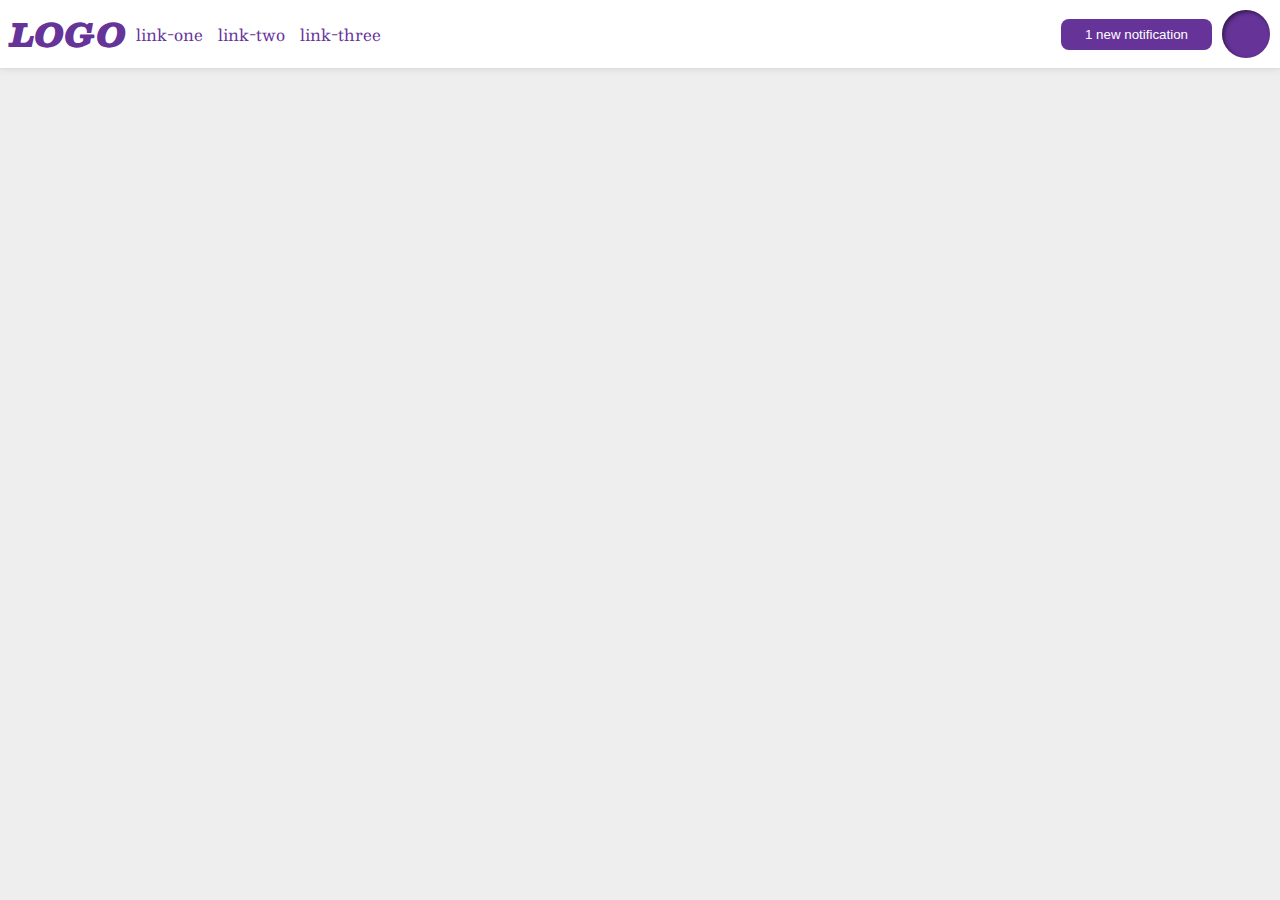
<file: foundations/flex/03-flex-header-2/index.html>
<!DOCTYPE html>
<html lang="en">
  <head>
    <meta charset="UTF-8">
    <meta http-equiv="X-UA-Compatible" content="IE=edge">
    <meta name="viewport" content="width=device-width, initial-scale=1.0">
    <title>Flex Header 2</title>
    <link rel="stylesheet" href="style.css">
  </head>
  <body>
    <div class="header">
      <div class="header-left">
        <div class="logo">
          LOGO
        </div>
        <ul class="links">
          <li><a href="https://google.com">link-one</a></li>
          <li><a href="https://google.com">link-two</a></li>
          <li><a href="https://google.com">link-three</a></li>
        </ul>
      </div>
      <div class="header-right">
        <button class="notifications">
          1 new notification
        </button>
        <div class="profile-image"></div>
      </div>
    </div>
  </body>
</html>
</file>
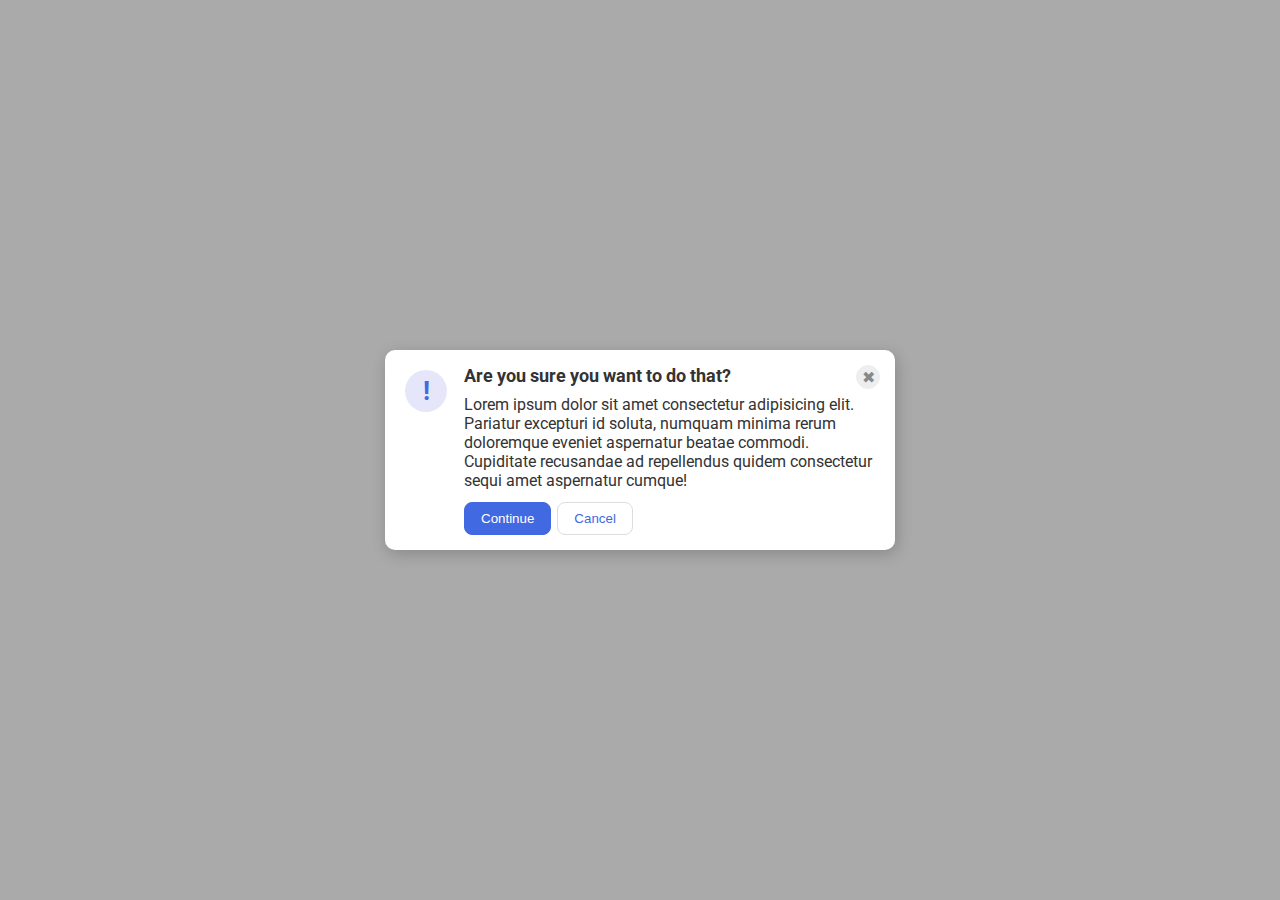
<file: foundations/flex/05-flex-modal/index.html>
<!DOCTYPE html>
<html lang="en">
  <head>
    <meta charset="UTF-8">
    <meta http-equiv="X-UA-Compatible" content="IE=edge">
    <meta name="viewport" content="width=device-width, initial-scale=1.0">
    <link rel="stylesheet" href="style.css">
    <title>Modal</title>
  </head>
  <body>
    <div class="modal">
       <div class="icon">!</div>
       <div class="container">
        <div class="header">Are you sure you want to do that?</div>
        <button class="close-button">✖</button>
      
        <div class="text">Lorem ipsum dolor sit amet consectetur adipisicing elit. Pariatur excepturi id soluta, numquam minima rerum doloremque eveniet aspernatur beatae commodi. Cupiditate recusandae ad repellendus quidem consectetur sequi amet aspernatur cumque!</div>
        <button class="continue">Continue</button>
        <button class="cancel">Cancel</button>
      </div>
    </div>
  </body>
</html>
</file>
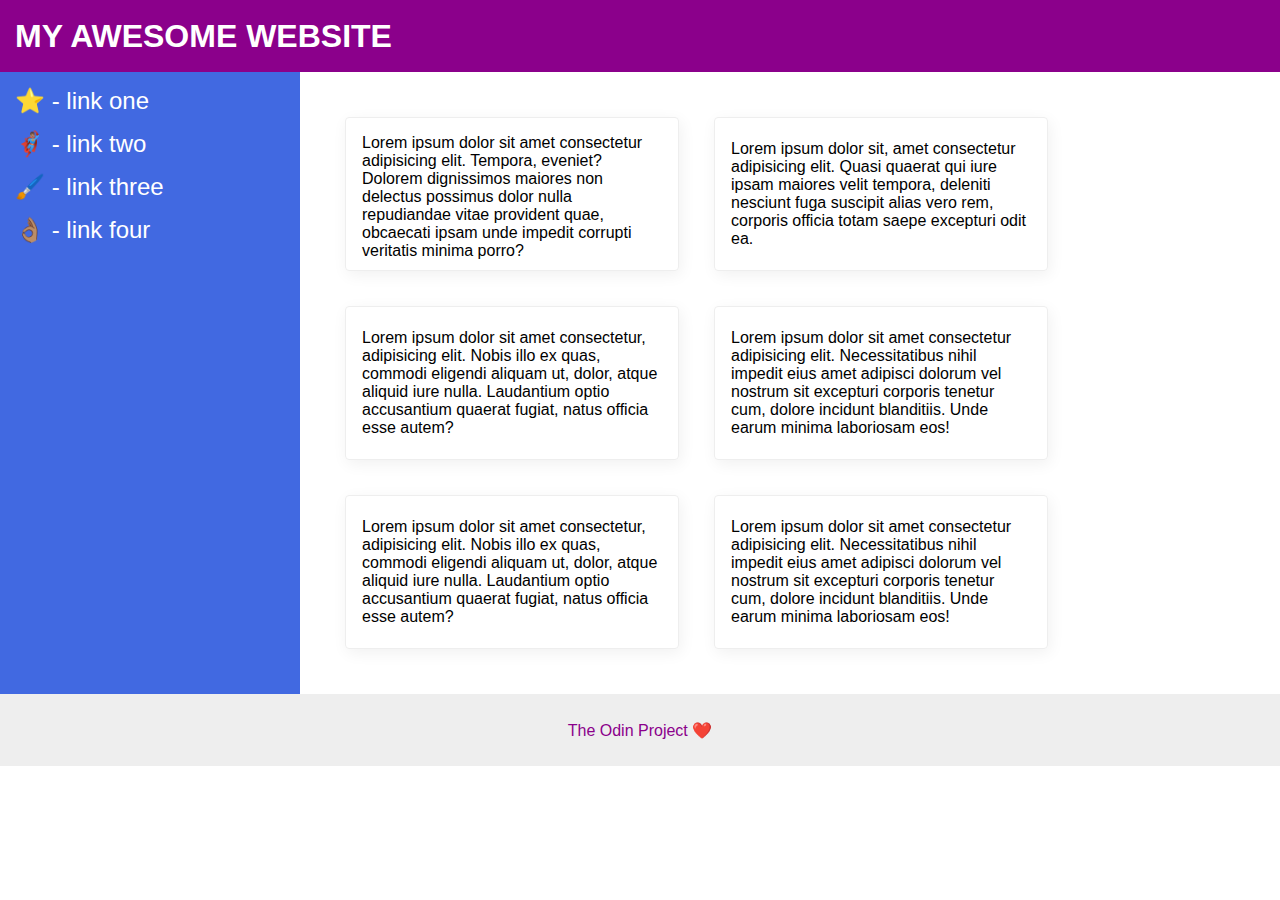
<file: foundations/flex/07-flex-layout-2/index.html>
<!DOCTYPE html>
<html lang="en">
  <head>
    <meta charset="UTF-8">
    <meta http-equiv="X-UA-Compatible" content="IE=edge">
    <meta name="viewport" content="width=device-width, initial-scale=1.0">
    <title>The Holy Grail</title>
    <link rel="stylesheet" href="style.css">
  </head>
  <body>
    <div class="header">
      MY AWESOME WEBSITE
    </div>
    
    <div class="big-container">
      <div class="sidebar">
        <ul>
          <li><a href="#">⭐ - link one</a></li>
          <li><a href="#">🦸🏽‍♂️ - link two</a></li>
          <li><a href="#">🖌️ - link three</a></li>
          <li><a href="#">👌🏽 - link four</a></li>
        </ul>
      </div>
      <div class="container">
        <div class="card">Lorem ipsum dolor sit amet consectetur adipisicing elit. Tempora, eveniet? Dolorem dignissimos maiores non delectus possimus dolor nulla repudiandae vitae provident quae, obcaecati ipsam unde impedit corrupti veritatis minima porro?</div>
        <div class="card">Lorem ipsum dolor sit, amet consectetur adipisicing elit. Quasi quaerat qui iure ipsam maiores velit tempora, deleniti nesciunt fuga suscipit alias vero rem, corporis officia totam saepe excepturi odit ea.</div>
        <div class="card">Lorem ipsum dolor sit amet consectetur, adipisicing elit. Nobis illo ex quas, commodi eligendi aliquam ut, dolor, atque aliquid iure nulla. Laudantium optio accusantium quaerat fugiat, natus officia esse autem?</div>
        <div class="card">Lorem ipsum dolor sit amet consectetur adipisicing elit. Necessitatibus nihil impedit eius amet adipisci dolorum vel nostrum sit excepturi corporis tenetur cum, dolore incidunt blanditiis. Unde earum minima laboriosam eos!</div>
        <div class="card">Lorem ipsum dolor sit amet consectetur, adipisicing elit. Nobis illo ex quas, commodi eligendi aliquam ut, dolor, atque aliquid iure nulla. Laudantium optio accusantium quaerat fugiat, natus officia esse autem?</div>
        <div class="card">Lorem ipsum dolor sit amet consectetur adipisicing elit. Necessitatibus nihil impedit eius amet adipisci dolorum vel nostrum sit excepturi corporis tenetur cum, dolore incidunt blanditiis. Unde earum minima laboriosam eos!</div>
      </div>
    </div>

    <div class="footer">
      The Odin Project ❤️
    </div>
  </body>
</html>
</file>
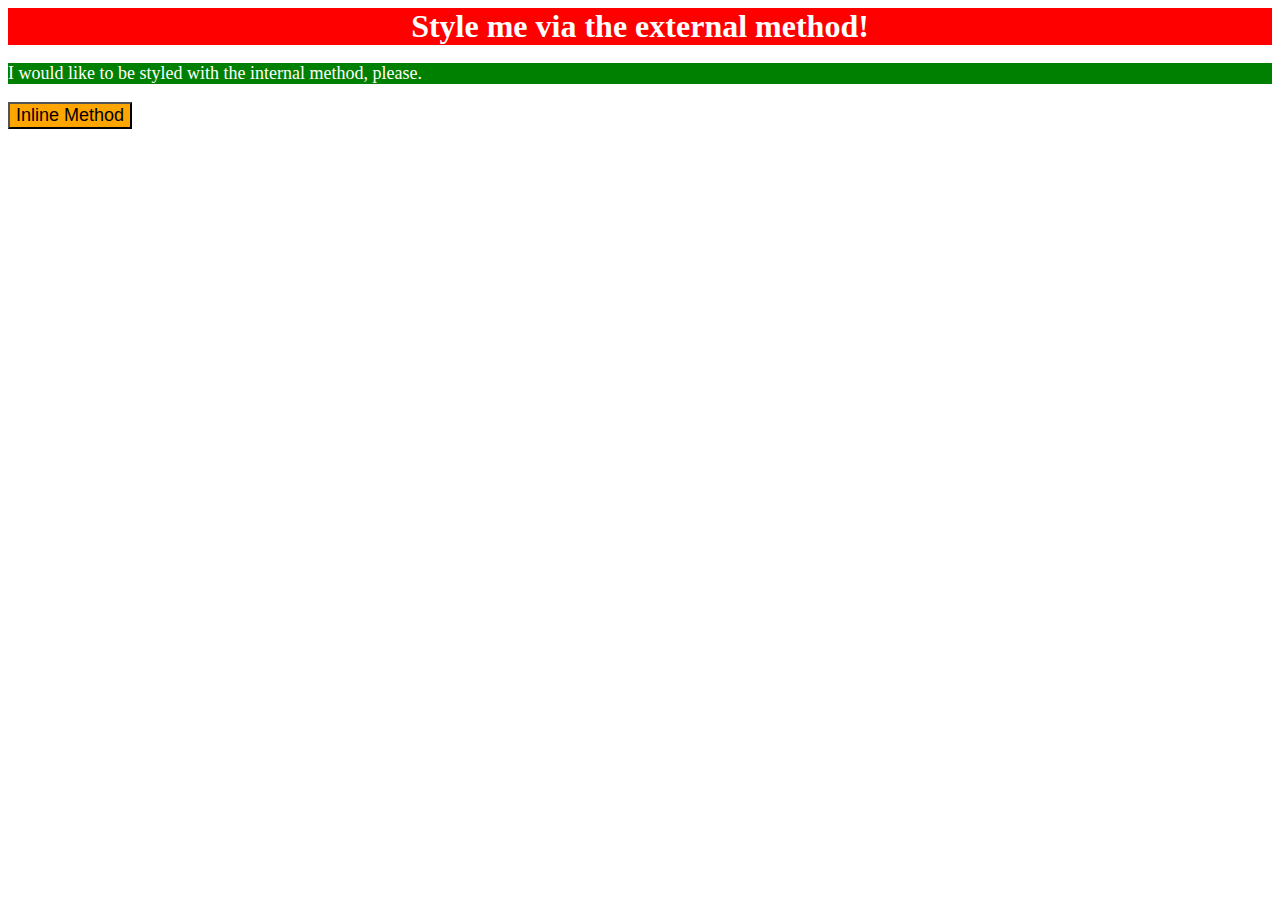
<file: foundations/intro-to-css/01-css-methods/index.html>
<!DOCTYPE html>
<html lang="en">
  <head>
    <meta charset="UTF-8">
    <meta http-equiv="X-UA-Compatible" content="IE=edge">
    <meta name="viewport" content="width=device-width, initial-scale=1.0">
    <style>
    p {
      color: white;
    background-color: green;
    font-size: 18px;  
   }</style>
   <link rel="stylesheet" href="styles.css">
    <title>Methods for Adding CSS</title>
  </head>
  <body>
    <div>Style me via the external method!</div>
    <p>I would like to be styled with the internal method, please.</p>
    <button style="background-color: orange; font-size: 18px;">Inline Method</button>
  </body>
</html>
</file>
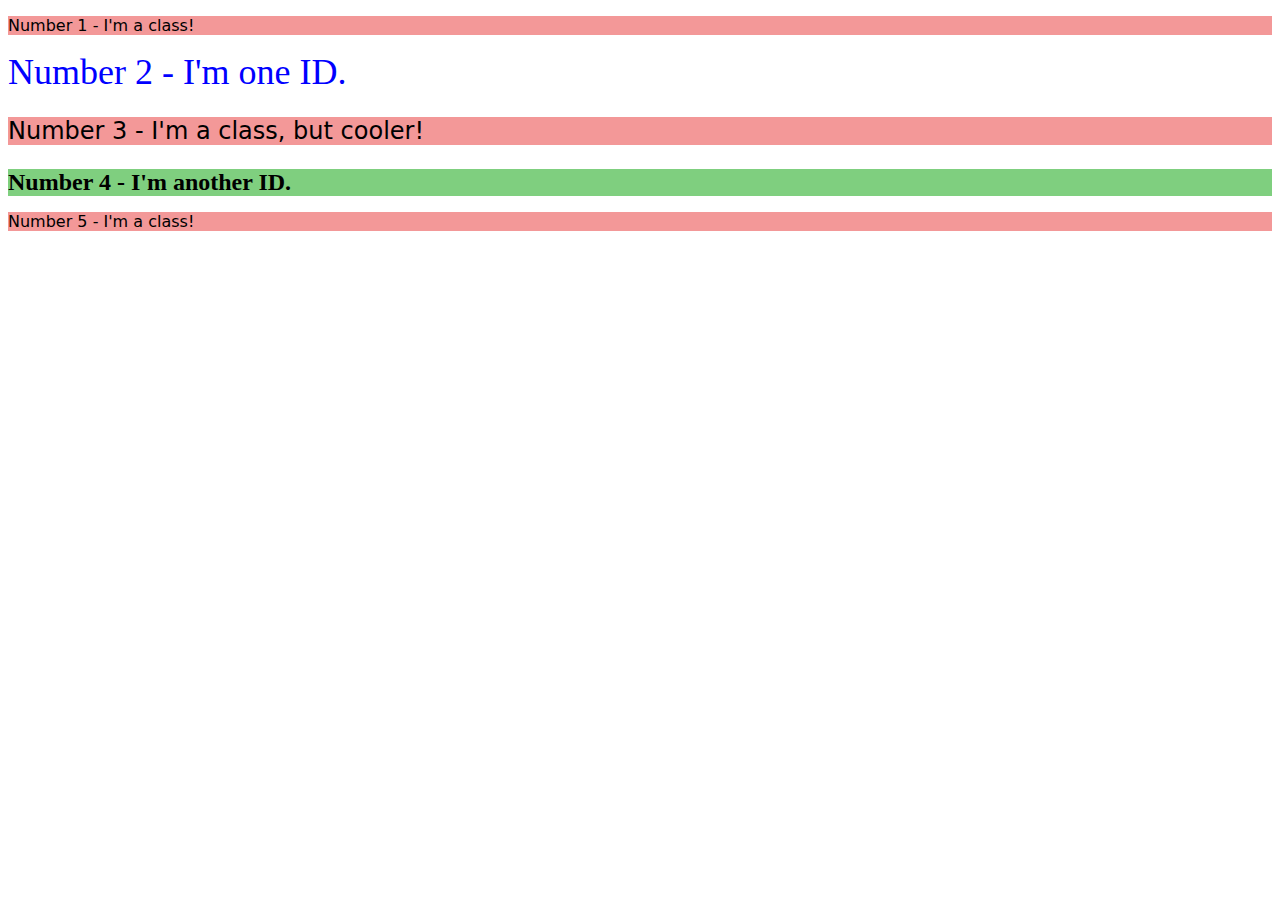
<file: foundations/intro-to-css/02-class-id-selectors/index.html>
<!DOCTYPE html>
<html lang="en">
  <head>
    <meta charset="UTF-8">
    <meta http-equiv="X-UA-Compatible" content="IE=edge">
    <meta name="viewport" content="width=device-width, initial-scale=1.0">
    <title>Class and ID Selectors</title>
    <link rel="stylesheet" href="style.css">
  </head>
  <body>
    <p class="c1">Number 1 - I'm a class!</p>
    <div id="second">Number 2 - I'm one ID.</div>
    <p class="c2 c1">Number 3 - I'm a class, but cooler!</p>
    <div id="fourth">Number 4 - I'm another ID.</div>
    <p class="c1">Number 5 - I'm a class!</p>
  </body>
</html>
</file>
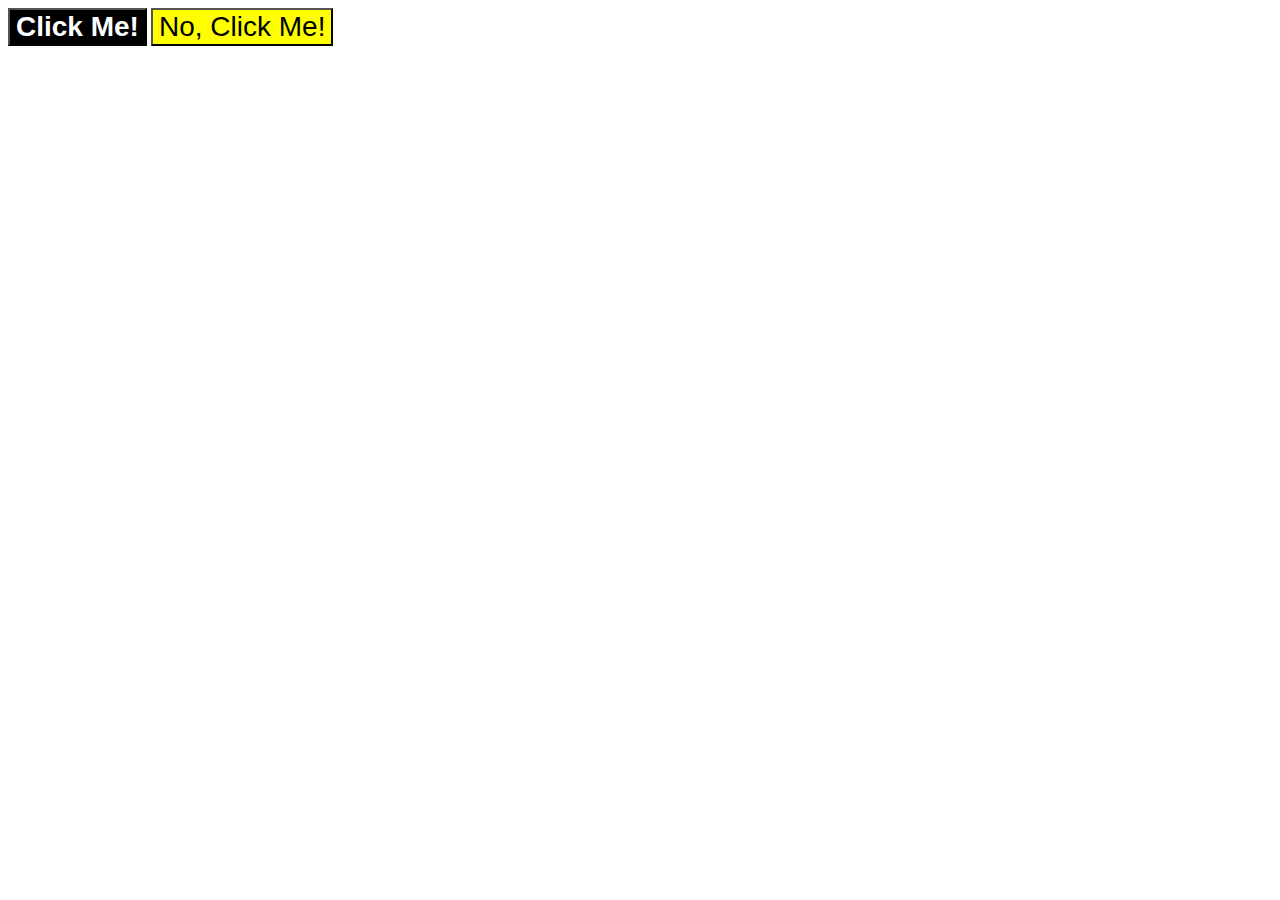
<file: foundations/intro-to-css/03-grouping-selectors/index.html>
<!DOCTYPE html>
<html lang="en">
  <head>
    <meta charset="UTF-8">
    <meta http-equiv="X-UA-Compatible" content="IE=edge">
    <meta name="viewport" content="width=device-width, initial-scale=1.0">
    <title>Grouping Selectors</title>
    <link rel="stylesheet" href="style.css">
  </head>
  <body>
    <button class="one">Click Me!</button>
    <button class="two">No, Click Me!</button>
  </body>
</html>
</file>
<file: foundations/flex/03-flex-header-2/style.css>
/* this is some magical font-importing.  
you'll learn about it later. */
@import url('https://fonts.googleapis.com/css2?family=Besley:ital,wght@0,400;1,900&display=swap');

body {
  margin: 0;
  background: #eee;
  font-family: Besley, serif;
}

.header {
  background: white;
  border-bottom: 1px solid #ddd;
  box-shadow: 0 0 8px rgba(0,0,0,.1);
  display: flex;
  justify-content: space-between;
}

.header-left {
  display: flex;
  justify-content: flex-start ;
  align-items: center;
  gap: 10px;
}

.header-right {
  display: flex;
  justify-content: flex-end;
  align-items: center;
  padding: 10px;
  gap: 10px;
}

.profile-image {
  background: rebeccapurple;
  box-shadow: inset 2px 2px 4px rgba(0,0,0,.5);
  border-radius: 50%;
  width: 48px;
  height: 48px;
}

.logo {
  color: rebeccapurple;
  font-size: 32px;
  font-weight: 900;
  font-style: italic;
  margin-left: 10px;
}

button {
  border: none;
  border-radius: 8px;
  background: rebeccapurple;
  color: white;
  padding: 8px 24px;
}

a {
  /* this removes the line under our links */
  text-decoration: none;
  color: rebeccapurple;
}

ul {
  list-style-type: none;
  display: flex;
  padding: 0;
  gap: 15px;
}
</file>
<file: foundations/flex/05-flex-modal/style.css>
@import url('https://fonts.googleapis.com/css2?family=Roboto:wght@400;700&display=swap');

html, body {
  height: 100%;
}

body {
  font-family: Roboto, sans-serif;
  margin: 0;
  background: #aaa;
  color: #333;
  /* I'll give you this one for free lol */
  display: flex;
  align-items: center;
  justify-content: center;
}

.modal {
  background: white;
  width: 480px;
  border-radius: 10px;
  padding: 15px;
  box-shadow: 2px 4px 16px rgba(0,0,0,.2);
  display: flex;
  justify-content: flex-start;
  flex-wrap: nowrap;
  gap: 12px;
  align-items: flex-start;
}

.container {
  display: flex;
  justify-content: flex-start;
  flex-wrap: wrap;
  gap: 6px;
}

.icon {
  color: royalblue;
  font-size: 26px;
  font-weight: 700;
  background: lavender;
  width: 42px;
  height: 42px;
  border-radius: 50%;
  display: flex;
  align-items: center;
  justify-content: center;
  flex: 0 0 auto;
  margin: 5px;
}

.close-button {
  background: #eee;
  border-radius: 50%;
  color: #888;
  font-weight: 400;
  font-size: 16px;
  height: 24px;
  width: 24px;
  display: flex;
  align-items: center;
  justify-content: center;
  border: 1px solid #eee;
  padding: 0;
  margin-left: auto;
}

.header {
  font-weight: bolder;
  font-size: 18px;
}

.text {
  text-align: left;
  font-size: 16x;
  margin-bottom: 6px;
}

button {
  cursor: pointer;
  padding: 8px 16px;
  border-radius: 8px;
}

button.continue {
  background: royalblue;
  border: 1px solid royalblue;
  color: white;
}

button.cancel {
  background: white;
  border: 1px solid #ddd;
  color: royalblue;
}
</file>
<file: foundations/flex/07-flex-layout-2/style.css>
body {
  font-family: -apple-system, BlinkMacSystemFont, 'Segoe UI', Roboto, Oxygen, Ubuntu, Cantarell, 'Open Sans', 'Helvetica Neue', sans-serif;
  margin: 0;
  min-height: 100vh;
}

.header {
  height: 72px;
  background: darkmagenta;
  color: white;
  font-size: 32px;
  font-weight: 800;
  align-content: center;
  text-indent: 15px;
}

.footer {
  height: 72px;
  background: #eee;
  color: darkmagenta;
  align-content: center;
  text-align: center;
  margin: auto;
}

.big-container {
  display: flex;
}

.sidebar {
  width: 300px;
  background: royalblue;
  box-sizing: border-box;
  flex: 1 0 auto;
}

ul {
  list-style-type: none;
  padding: 0;
  margin: 15px;
}

a {
  text-decoration: none;
  color: white;
  font-size: 24px;
}

li {
  margin-bottom: 15px;
}

.container {
  display: flex;
  flex-wrap: wrap;
  align-items: flex-start;
  gap: 35px;
  padding: 45px;
}

.card {
  border: 1px solid #eee;
  box-shadow: 2px 4px 16px rgba(0,0,0,.06);
  border-radius: 4px;
  width: 300px;
  height: 120px;
  align-content: center;
  padding: 16px;
}
</file>
<file: foundations/intro-to-css/01-css-methods/styles.css>
div {
    background-color: red;
    color: white;
    font-size: 32px;
    font-weight: bold;
    text-align: center;
}
</file>
<file: foundations/intro-to-css/02-class-id-selectors/style.css>
.c1 {
    font-family: "Verdana", "DejaVu Sans", sans-serif;
    background-color: rgb(243, 152, 152)
}

.c2 {
    font-size: 24px;
}

#second {
    color: blue;
    font-size: 36px;
    font-weight: 500;
}

#fourth {
    background-color: rgb(127, 207, 127);
    font-size: 24px;
    font-weight: bold;
}
</file>
<file: foundations/intro-to-css/03-grouping-selectors/style.css>
.one {
    background-color: black;
    font-weight: 800;
    color: white;
}
.two {
    background-color: yellow;
}

.one, .two {
    font-family: Helvetica, "Times New Roman", sans-serif;
    font-size: 28px;
}

/* Note: Make classes to add CSS styling. */
</file>
